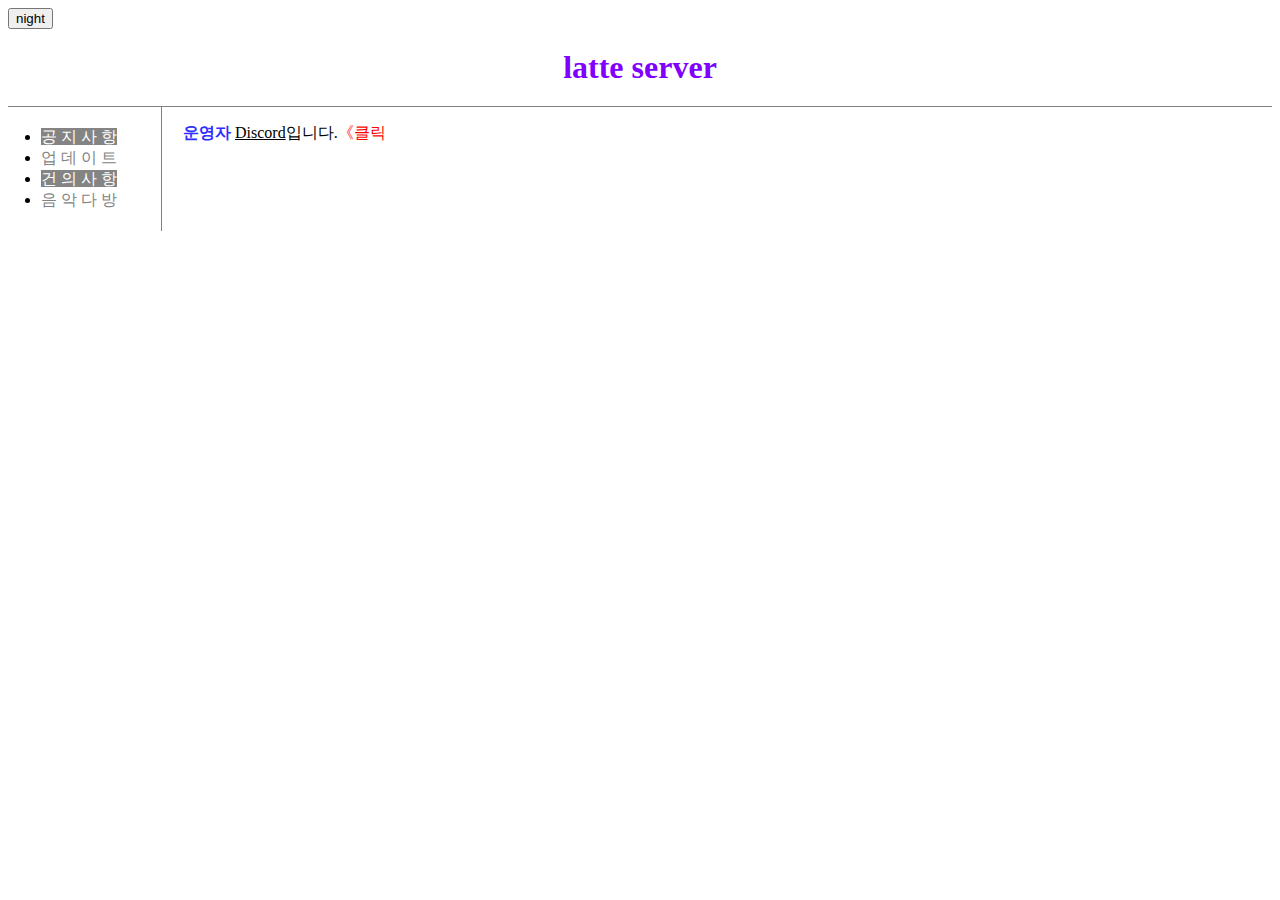
<file: index.html>
<!doctype thml>
<html>
<head>
 <title>라떼서버</title>
 <meta charset="utf-8">
 <script>
 function nightDayHandler(self) {
   var target = document.querySelector('body');
   if(self.value === 'night') {
     target.style.backgroundColor = 'black';
     target.style.color = 'white';
     self.value='day';

     var alist = document.querySelectorAll('a');
     var i = 0;
     while(i < alist.length){
       alist[i].style.color = '#58FAF4';
       i = i + 1;
    }
   } else {
     target.style.backgroundColor = 'white';
     target.style.color = 'black';
     self.value='night';

     var alist = document.querySelectorAll('a');
     var i = 0;
     while(i < alist.length){
       alist［i］.style.color = '#58FAF4';
       i = i + 1;
     }
   }
 }
 </script>
 <link rel="stylesheet" href="style.css">
  </head>
  <bady>
    <input id="night_day"type="button" value="night" onclick="
     nightDayHandler(this);
   ">
      <h1><a href="index.html"style="color:#8000FF;">latte server</a></h1>
   <div id="grid">
    <ul>
       <li><a href="1.html"style="background-color:#848484;color:#FFFFFF">공 지 사 항</a></li>
       <li><a href="2.html"style="background-color:#FFFFFF;color:#848484">업 데 이 트</a></li>
       <li><a href="3.html"style="background-color:#848484;color:#FFFFFF">건 의 사 항</a></li>
       <li><a href="4.html"style="background-color:#FFFFFF;color:#848484">음 악 다 방</a></li>
    </ul>
    <div id="article">
   <p>
    <span class="ad">운영자</span> <a href="https://discord.gg/pERTU6JG" target="-blank"><u>Discord</u>입니다.<font color="red">《클릭</a>
   </p>
   </div>
  </div>
 </bady>
</html>
</file>
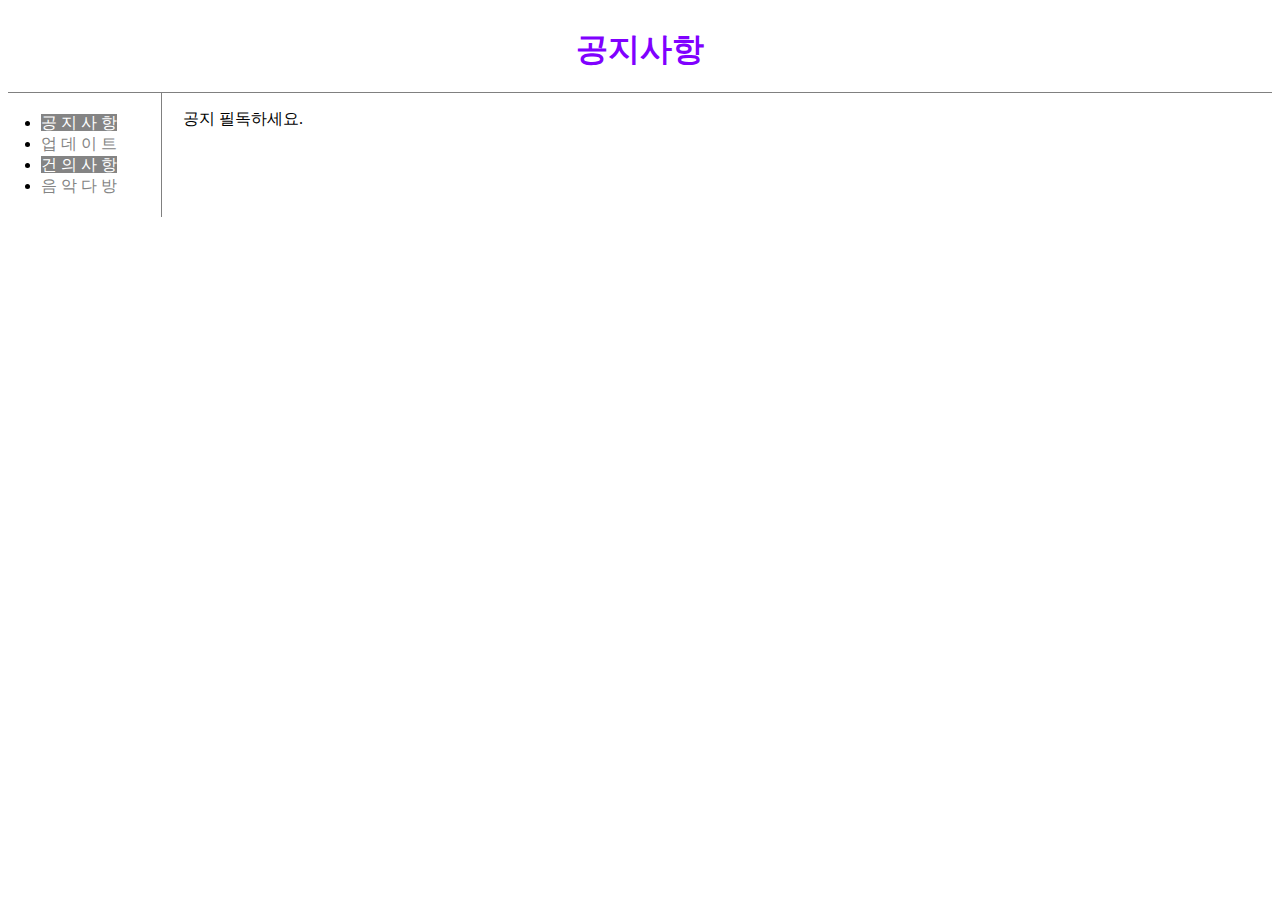
<file: 1.html>
<!doctype thml>
<html>
<head>
 <title>라떼서버</title>
 <meta charset="utf-8">
 <link rel="stylesheet" href="style.css">
  </head>
  <bady>
     <h1><a href="index.html"style="color:#8000FF;">공지사항</a></h1>
   <div id="grid">
     <ul>
       <li><a href="1.html"style="background-color:#848484;color:#FFFFFF">공 지 사 항</a></li>
       <li><a href="2.html"style="background-color:#FFFFFF;color:#848484">업 데 이 트</a></li>
       <li><a href="3.html"style="background-color:#848484;color:#FFFFFF">건 의 사 항</a></li>
       <li><a href="4.html"style="background-color:#FFFFFF;color:#848484">음 악 다 방</a></li>
    </ul>
    <div id="article">
   <p>
   공지 필독하세요.
   </p>
    </div>
  </div>
</bady>
</html>
</file>
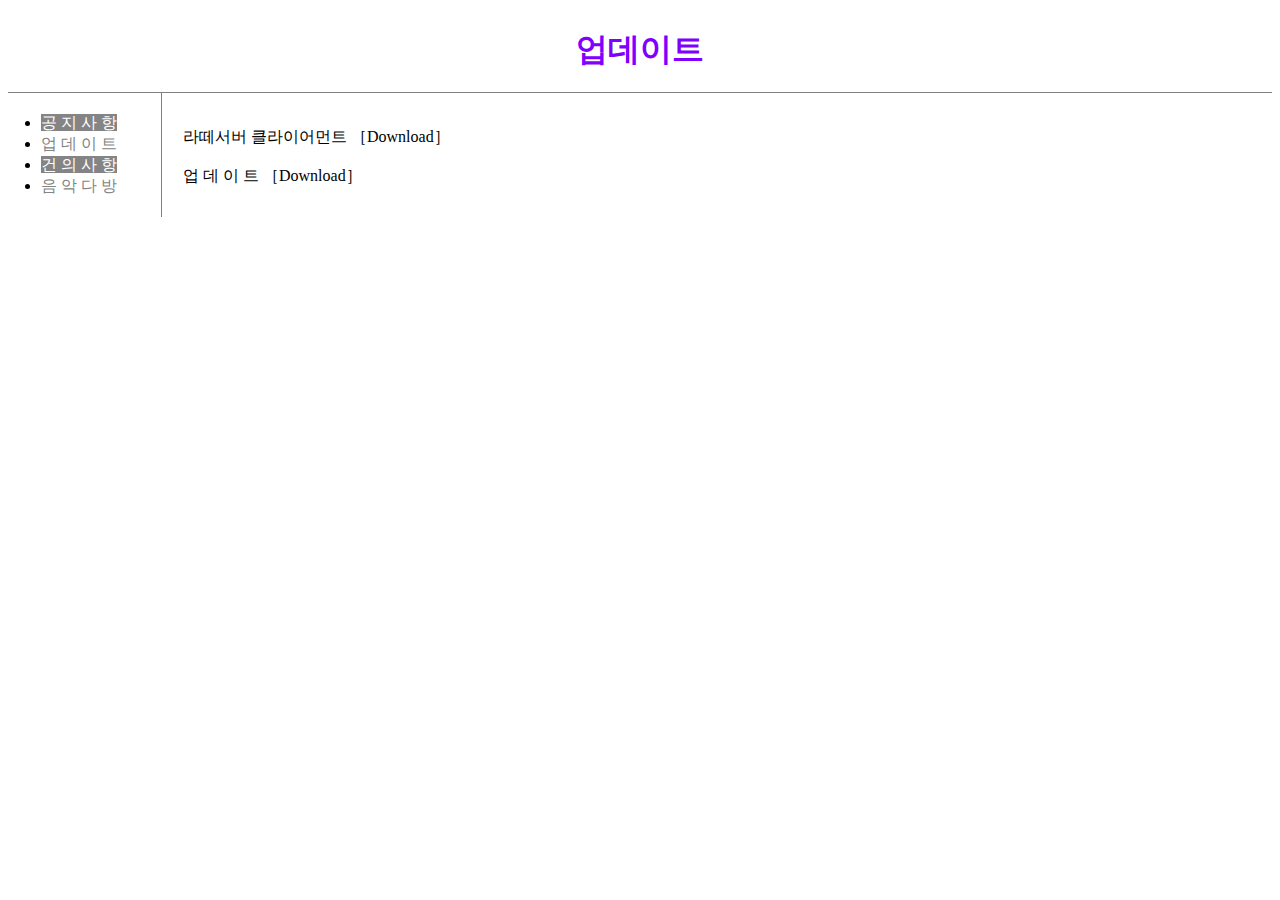
<file: 2.html>
<!doctype thml>
<html>
<head>
 <title>라떼서버</title>
 <meta charset="utf-8">
 <link rel="stylesheet" href="style.css">
  </head>
  <bady>
     <h1><a href="index.html"style="color:#8000FF;">업데이트</a></h1>
   <div id="grid">
     <ul>
       <li><a href="1.html"style="background-color:#848484;color:#FFFFFF">공 지 사 항</a></li>
       <li><a href="2.html"style="background-color:#FFFFFF;color:#848484">업 데 이 트</a></li>
       <li><a href="3.html"style="background-color:#848484;color:#FFFFFF">건 의 사 항</a></li>
       <li><a href="4.html"style="background-color:#FFFFFF;color:#848484">음 악 다 방</a></li>
    </ul>
    <div id="article">
   <p>
     <br>
      라떼서버 클라이어먼트 </span> <a href="https://drive.google.com/file/d/1YddmGiwkusi-_lZzhf2TkWMBvP1dsVB2/view?usp=sharing" target="-blank">［Download］</a>
    </br>
    <br>
      업 데 이 트 </span> <a href="https://discord.gg/pERTU6JG" target="-blank">［Download］</a>
    </br>
   </p>
  </div>
 </div>
</bady>
</html>
</file>
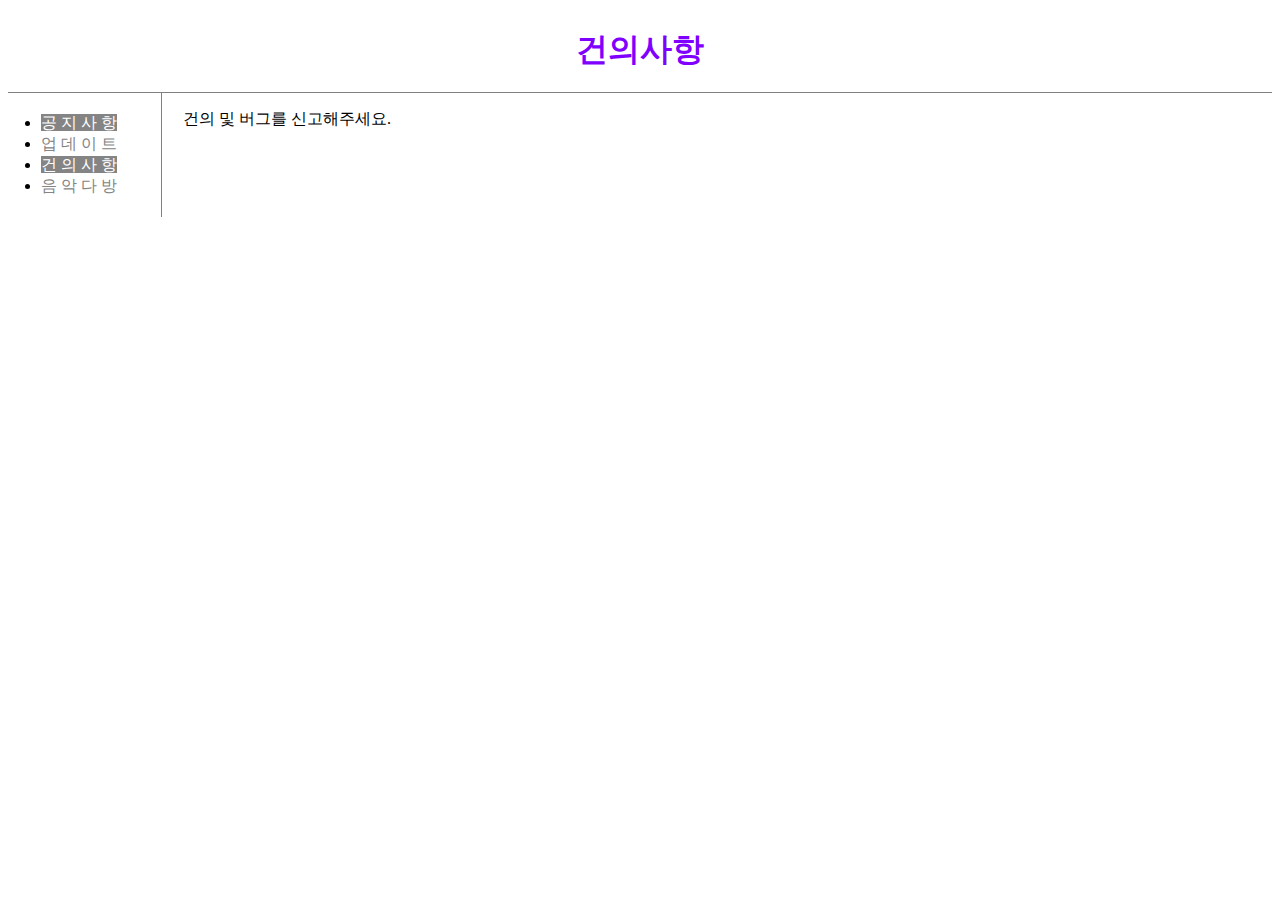
<file: 3.html>
<!doctype thml>
<html>
<head>
 <title>라떼서버</title>
 <meta charset="utf-8">
 <link rel="stylesheet" href="style.css">
  </head>
  <bady>
     <h1><a href="index.html"style="color:#8000FF;">건의사항</a></h1>
   <div id="grid">
     <ul>
       <li><a href="1.html"style="background-color:#848484;color:#FFFFFF">공 지 사 항</a></li>
       <li><a href="2.html"style="background-color:#FFFFFF;color:#848484">업 데 이 트</a></li>
       <li><a href="3.html"style="background-color:#848484;color:#FFFFFF">건 의 사 항</a></li>
       <li><a href="4.html"style="background-color:#FFFFFF;color:#848484">음 악 다 방</a></li>
    </ul>
    <div id="article">
   <p>
     건의 및 버그를 신고해주세요.
   </p>
  </div>
 </div>
</bady>
</html>
</file>
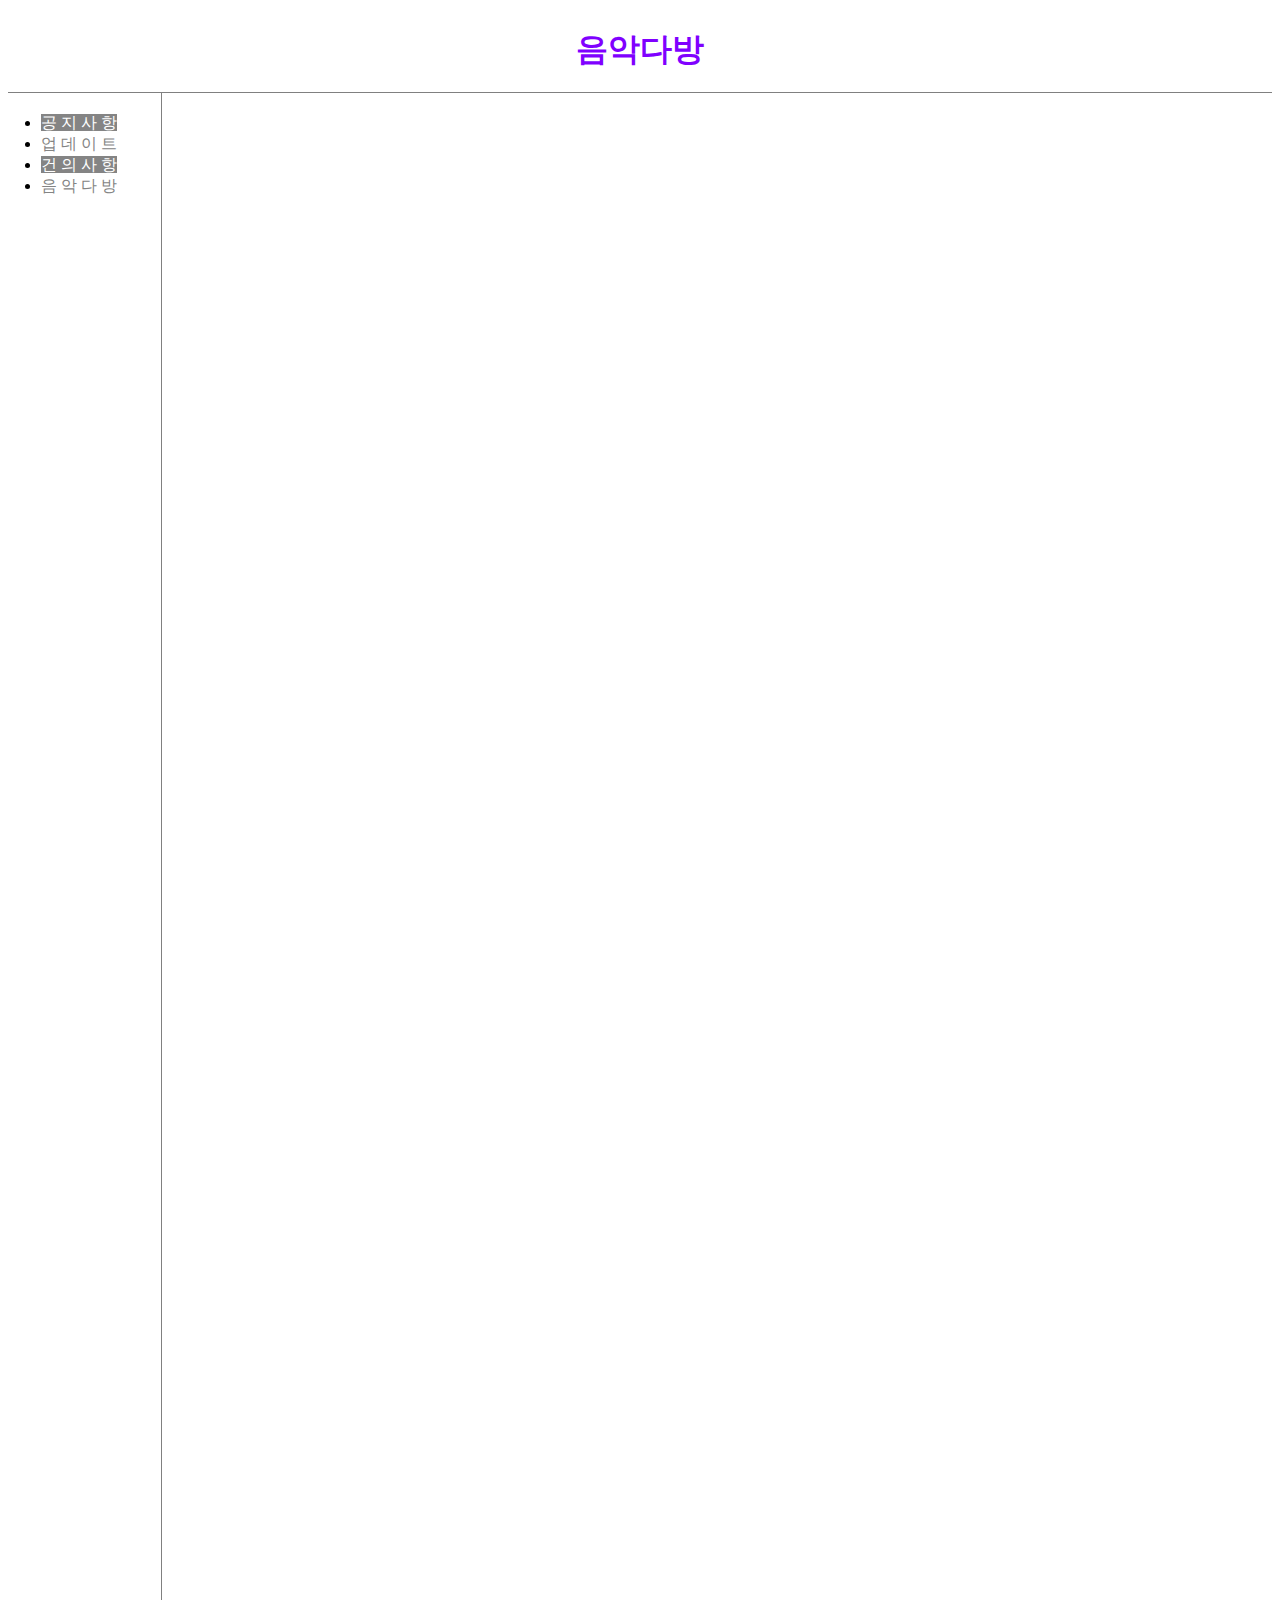
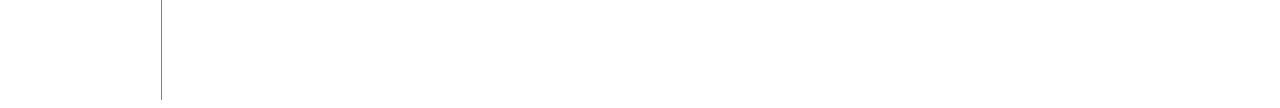
<file: 4.html>
<!doctype thml>
<html>
<head>
 <title>라떼서버</title>
 <meta charset="utf-8">
 <link rel="stylesheet" href="style.css">
  </head>
  <bady>
    <h1><a href="index.html"style="color:#8000FF;">음악다방</a></h1>
   <div id="grid">
     <ul>
       <li><a href="1.html"style="background-color:#848484;color:#FFFFFF">공 지 사 항</a></li>
       <li><a href="2.html"style="background-color:#FFFFFF;color:#848484">업 데 이 트</a></li>
       <li><a href="3.html"style="background-color:#848484;color:#FFFFFF">건 의 사 항</a></li>
       <li><a href="4.html"style="background-color:#FFFFFF;color:#848484">음 악 다 방</a></li>
    </ul>
    <div id="article">
   <p>
    <div id="article">
   <p>
    <iframe width="560" height="315" src="https://www.youtube.com/embed/4RMYMSSXJcs"frameborder="0" allowfullscreen></iframe>
    <iframe width="560" height="315" src="https://www.youtube.com/embed/Zn4jSbP9QQI"frameborder="0" allowfullscreen></iframe>
    <iframe width="560" height="315" src="https://www.youtube.com/embed/t9OZyZviGUM"frameborder="0" allowfullscreen></iframe>
    <iframe width="560" height="315" src="https://www.youtube.com/embed/wsLu591X-lc"frameborder="0" allowfullscreen></iframe>
    <iframe width="560" height="315" src="https://www.youtube.com/embed/d-9kILN_Ssg"frameborder="0" allowfullscreen></iframe>
   </p>
  </div>
 </div>
</bady>
</html>
</file>
<file: style.css>
<style>
body {
  margin: 0;
 }
 a {
   color:black;
   text-decoration: none;
 }
 h1 {
    font-style: 45px;
    text-align: center;
    border-bottom: 1px solid gray;
    margin: 0;
    padding: 20px;
 }
 ul {
     border-right: 1px solid gray;
     width: 100px;
     margin: 0;
     padding: 20px;
 }
 .ad{
   font-weight: bold;
   color: #2E2EFE;
   }
   #grid{
      display: grid;
      grid-template-columns: 150px 1fr;
 }
   #grid ul{
      padding-left: 33px;
 }
   #grid #article{
      padding-left: 25px;
 }
 @media(max-width:750px) {
   #grid{
      display: block;
   }
   ul {
       border-right: none;
   }
   h1 {
      border-bottom: none;
   }
 }

</style>
</file>
